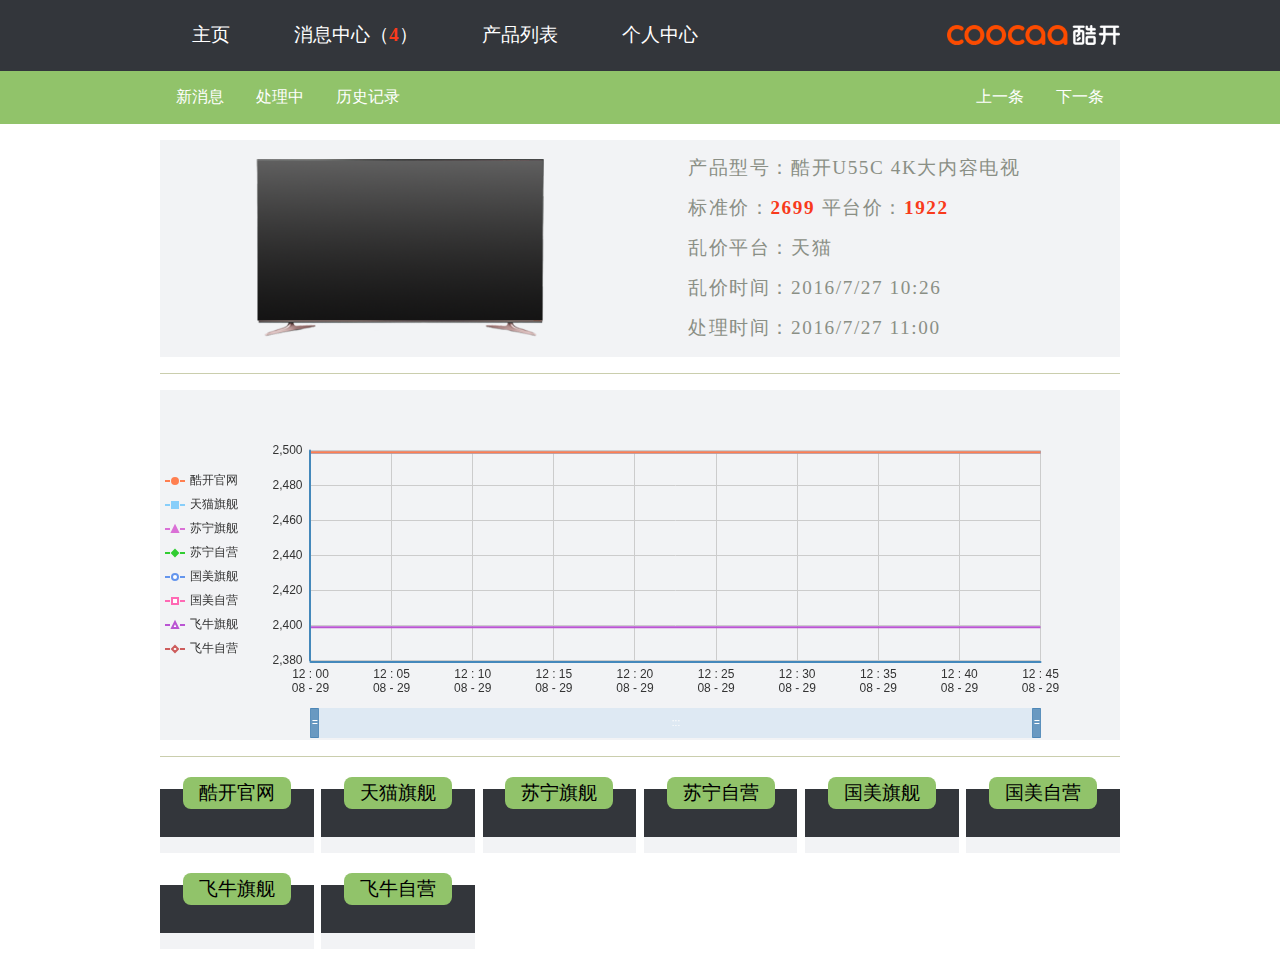
<file: product.html>
<!DOCTYPE html>

<head>
    <meta charset="UTF-8">
    <meta http-equiv="X-UA-Compatible" content="IE-edge,chrome=1">
    <meta name="viewport" content="width=device-width, initial-scale=1">
    <title>Early-warning-system</title>
    <link rel="shortcut icon" href="images/ico.ico">
    <link rel="stylesheet" href="css/base.css">
    <link rel="stylesheet" href="css/product.css">
</head>

<body>
    <div class="nav_box">
        <div class="nav">
            <ul>
                <li><a href="#">主页</a></li>
                <li><a href="#">消息中心（<b class="msg">4</b>）</a></li>
                <li><a href="#">产品列表</a></li>
                <li><a href="#">个人中心</a></li>
            </ul>
            <img src="images/logo.png" id="logo">
        </div>
    </div>
    <div class="subnav_box">
        <div class="subnav">
            <ul>
                <li><a href="#">新消息</a></li>
                <li><a href="#">处理中</a></li>
                <li><a href="#">历史记录</a></li>
            </ul>
            <ul>
                <li><a href="#">上一条</a></li>
                <li><a href="#">下一条</a></li>
            </ul>
        </div>
    </div>
    <div class="content">
        <div class="details">
            <img src="images/tv.png" class="tv">
            <div class="list">
                <p>产品型号：酷开U55C 4K大内容电视</p>
                <p>标准价：<span class="price_standard">2699</span> 平台价：<span class="price_platform">1922</span></p>
                <p>乱价平台：天猫</p>
                <p>乱价时间：2016/7/27 10:26</p>
                <p>处理时间：2016/7/27 11:00</p>
                <p></p>
            </div>
        </div>
        <div class="line_1"></div>
        <div>
            <div id="main"></div>
        </div>
        <div class="line_1"></div>
        <ul class="prices_particular">
            <!-- <li>
                <p><span class="name_platform">酷开</span></p>
                <ul class="prices_list">
                    <li class="prices_now"><span>昨天10:26</span><a>1232</a></li>
                    <li><span>09:12</span><a>3321</a></li>
                    <li class="prices_error"><span>今天01:21</span><a>4444</a></li>
                    <li><span>09:12</span><a>3321</a></li>
                    <li><span>09:12</span><a>3321</a></li>
                </ul>
            </li> -->
        </ul>
    </div>
    <script type="text/javascript" src="./js/package/jquery.min.js"></script>
    <script type="text/javascript" src="./js/package/echarts-all.js"></script>
    <script type="text/javascript" src="./js/product.js"></script>
    <script type="text/javascript" src="./js/echart.js"></script>
</body>
</file>
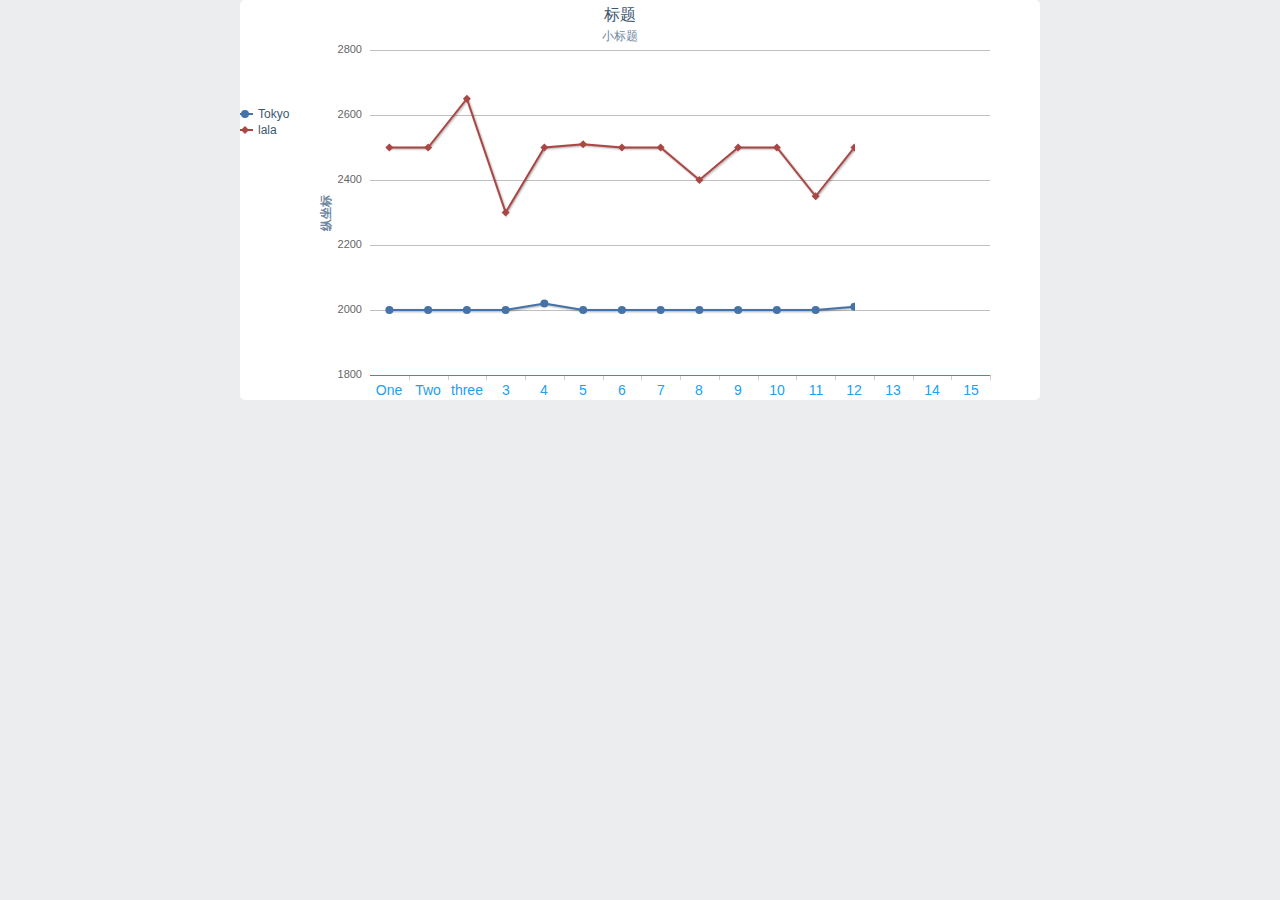
<file: show.html>
<!DOCTYPE html>
<html>

<head>
    <meta charset="UTF-8">
    <meta http-equiv="X-UA-Compatible" content="IE-edge,chrome=1">
    <meta name="viewport" content="width=device-width, initial-scale=1">
    <title>Early-warning-system</title>
    <link rel="shortcut icon" href="images/ico.ico">
    <link rel="stylesheet" href="css/base.css">
    <link rel="stylesheet" href="css/index.css">
</head>

<body>
    <div id="container" style="width: 800px; height: 400px; margin: 0 auto"></div>
    <script type="text/javascript" src="./js/package/jquery.min.js"></script>
    <script type="text/javascript" src="./js/package/highcharts.js"></script>
    <script type="text/javascript" src="./js/package/exporting.js"></script>
    <script type="text/javascript" src="./js/show.js"></script>
</body>

</html>
</file>
<file: css/base.css>
@charset "utf-8";

/*css初始化*/

body,
ul,
ol,
li,
p,
h1,
h2,
h3,
h4,
h5,
h6,
form,
fieldset,
table,
td,
img,
div,
dl,
dt,
dd,
input {
  margin: 0;
  padding: 0;
}

html { height: 100%; }

body {
  font-size: 16px;
  font-family: "微软雅黑";
  -webkit-font-smoothing: antialiased;/*字体抗锯齿*/
  height: 100%;
}

img { border: none; }

li { list-style: none; }

input,
select,
textarea { outline: none; }

textarea { resize: none; }

a { text-decoration: none; }

/*清除浮动*/
.clearfix:after{
	content:"";
	display:block;
	clear:both;
}
.clearfix{
	zoom:1;
}
</file>
<file: css/product.css>
@charset "utf-8";

/*body*/

body {
    background: #FFF;
}


/*.nav*/

.nav_box {
    width: 100%;
    background: #33363B;
}

.nav {
    width: 75%;
    /*box-sizing: border-box;*/
    display: flex;
    align-items: center;
    justify-content: space-between;
    /*list-style: none;*/
    flex-flow: row wrap;
    margin: 0 auto;
}

.nav img,
.nav span {
    margin: 2% 0;
    margin: 1.5rem 0;
}

.nav img {
    width: 18%;
    display: inline-block;
    height: auto;
}

.nav ul li {
    display: inline-block;
    float: left;
    font-size: 1.2rem;
    padding: 1.4rem 2rem;
}

.nav ul li a {
    color: #FFF;
}

.nav ul li:hover {
    background: #1D2025;
}

.msg {
    color: #F83A1B;
}


/*.subnav*/

.subnav_box {
    width: 100%;
    background: #91C36A;
}

.subnav {
    width: 75%;
    /*box-sizing: border-box;*/
    display: flex;
    align-items: center;
    justify-content: space-between;
    /*list-style: none;*/
    flex-flow: row wrap;
    margin: 0 auto;
}

.subnav ul li {
    display: inline-block;
    float: left;
    font-size: 1rem;
    padding: 1rem;
}

.subnav ul li a {
    color: #FFF;
}

.subnav ul li:hover {
    background: #7EA55F;
}


/*.content*/

.content {
    width: 75%;
    margin: 0 auto;
}

.details {
    width: 100%;
    background: #F2F3F5;
    margin-top: 1rem;
    display: flex;
    align-items: center;
}

.line_1 {
    height: 1px;
    background: #CACEAD;
    margin: 1rem 0;
}

.tv {
    display: inline-block;
    box-sizing: border-box;
    width: 50%;
    padding: 2% 10%;
}

.list {
    display: inline-block;
    width: 45%;
    line-height: 2.5rem;
    color: #8A8F85;
    letter-spacing: 0.1rem;
    font-size: 1.2rem;
    padding-left: 5%
}

.price_standard,
.price_platform {
    color: #F83A1B;
    font-weight: bold;
}


/*#main*/

#main {
    width: 100%;
    height: 21.9rem;
}


/*.prices_particular*/

.prices_particular {
    display: flex;
    justify-content: space-between;
    flex-flow: row wrap;
    max-height: 20rem;
    margin: 1rem 0;
}

.prices_particular > li {
    margin: 1rem 0;
    width: 16%;
    background: #F2F3F5;
    text-align: center;
}

.prices_particular p {
    width: 100%;
    height: 3rem;
    background: #33363B;
}

.name_platform {
    display: inline-block;
    background: #91C36A;
    font-size: 1.2rem;
    line-height: 2rem;
    border-radius: 0.5rem;
    padding: 0 1rem;
    position: relative;
    top: -25%;
}

.prices_list {
    width: 100%;
    padding-top: 1rem;
}

.prices_list li {
    display: flex;
    justify-content: space-around;
    line-height: 1.6rem;
}

.prices_list li span {
    color: #A2A3A5;
}

.prices_list li a {
    color: #B5d4A0;
}

.prices_list li {
    width: 100%;
}

.prices_list .prices_now span {
    color: #757679;
}

.prices_list .prices_now a {
    color: #91C36A;
}

.prices_list .prices_error a {
    color: #F00;
}

@media screen and (max-width: 960px) {
    .nav,
    .nav ul {
        width: 100%;
    }
    .nav ul li {
        box-sizing: border-box;
        width: 50%;
        text-align: center;
    }
    .details {
        display: block;
        text-align: center;
    }
    .tv {
        width: 75%;
    }
    .list {
        letter-spacing: 0rem;
        width: 100%;
        padding-left: 0;
    }
    .nav img {
        width: 80%;
        text-align: center;
        margin: 2% auto;
        margin: 1.5rem auto;
    }
    .prices_particular {
        height: 40rem;
    }
    .prices_particular > li {
        width: 45%;
    }
}
</file>
<file: css/index.css>
@charset "utf-8";

/*body*/

body {
    background: #ECEDEF;
}


/*#head*/

#head_box {
    width: 100%;
    background: #33363b;
}

#head {
    width: 75%;
    /*box-sizing: border-box;*/
    display: flex;
    align-items: center;
    justify-content: space-between;
    /*list-style: none;*/
    flex-flow: row wrap;
    margin: 0 auto;
}

#head img,
#time {
    margin: 2% 0;
    margin: 1.5rem 0;
}

#head img {
    width: 18%;
    display: inline-block;
    height: auto;
}

#time {
    display: inline-block;
    color: #FFF;
    font-size: 1.2rem;
    position: relative;
}

#time:before {
    content: "";
    display: block;
    position: absolute;
    height: 100%;
    width: 2.8125rem;
    left: -2.25rem;
    background: url(../images/cloud.png) no-repeat;
}


/*#content*/

#content {
    width: 75%;
    box-sizing: border-box;
    margin: 4% auto;
    border: 1px #e0e0e0 solid;
    -moz-box-shadow: 0.25rem 0.25rem 0.25rem #a0a0a0;
    -webkit-box-shadow: 0.25rem 0.25rem 0.25rem #a0a0a0;
    box-shadow: 0.25rem 0.25rem 0.25rem #a0a0a0;
    position: relative;
    display: flex;
    align-items: center;
    justify-content: space-around;
    list-style: none;
    flex-flow: row wrap;
}

#name {
    box-sizing: border-box;
    padding: 8% 5%;
    padding: 4rem 2rem;
    width: 40%;
}

#form_content {
    display: inline-block;
    width: 45%;
    box-sizing: border-box;
    padding: 8% 8%;
}

#form_content input,
#submit {
    font-size: 1.2rem;
    line-height: 2.5rem;
    border-radius: 0.5rem;
    width: 100%;
}

#form_content input {
    border: 0;
    color: #787878;
    -moz-box-shadow: 0.3125rem 0.3125rem 0.3125rem #a0a0a0 inset;
    -webkit-box-shadow: 0.3125rem 0.3125rem 0.3125rem #a0a0a0 inset;
    box-shadow: 0.3125rem 0.3125rem 0.3125rem #a0a0a0 inset;
    position: relative;
    box-sizing: border-box;
    padding-left: 3rem;
}

#user {
    background: url(../images/user.png) 16px center no-repeat #e0e0e0;
    margin-bottom: 3.125rem;
}

#password {
    background: url(../images/lock.png) 16px center no-repeat #e0e0e0;
}

#form_content p {
    line-height: 3.6rem;
    font-size: 1.25rem;
    color: #FC022B;
}

#submit {
    display: block;
    color: #FFF;
    background: #91c36a;
    box-shadow: 0.125rem 0.125rem 0.125rem #a0a0a0;
}

#password_error {
    visibility: hidden;
}

@media screen and (max-width: 960px) {
    #name {
        /*box-sizing: border-box;*/
        padding: 14% 5%;
        padding: 3.6rem 1.25rem;
        width: 90%;
    }
    #form_content {
        width: 75%;
        padding: 2rem 0;
    }
    #form_content input,
    #submit {
        line-height: 3rem;
    }
    #head img {
        width: 80%;
        text-align: center;
        margin: 2% auto;
        margin: 1.5rem auto;
    }
    #time {
        display: none;
    }
}
</file>
